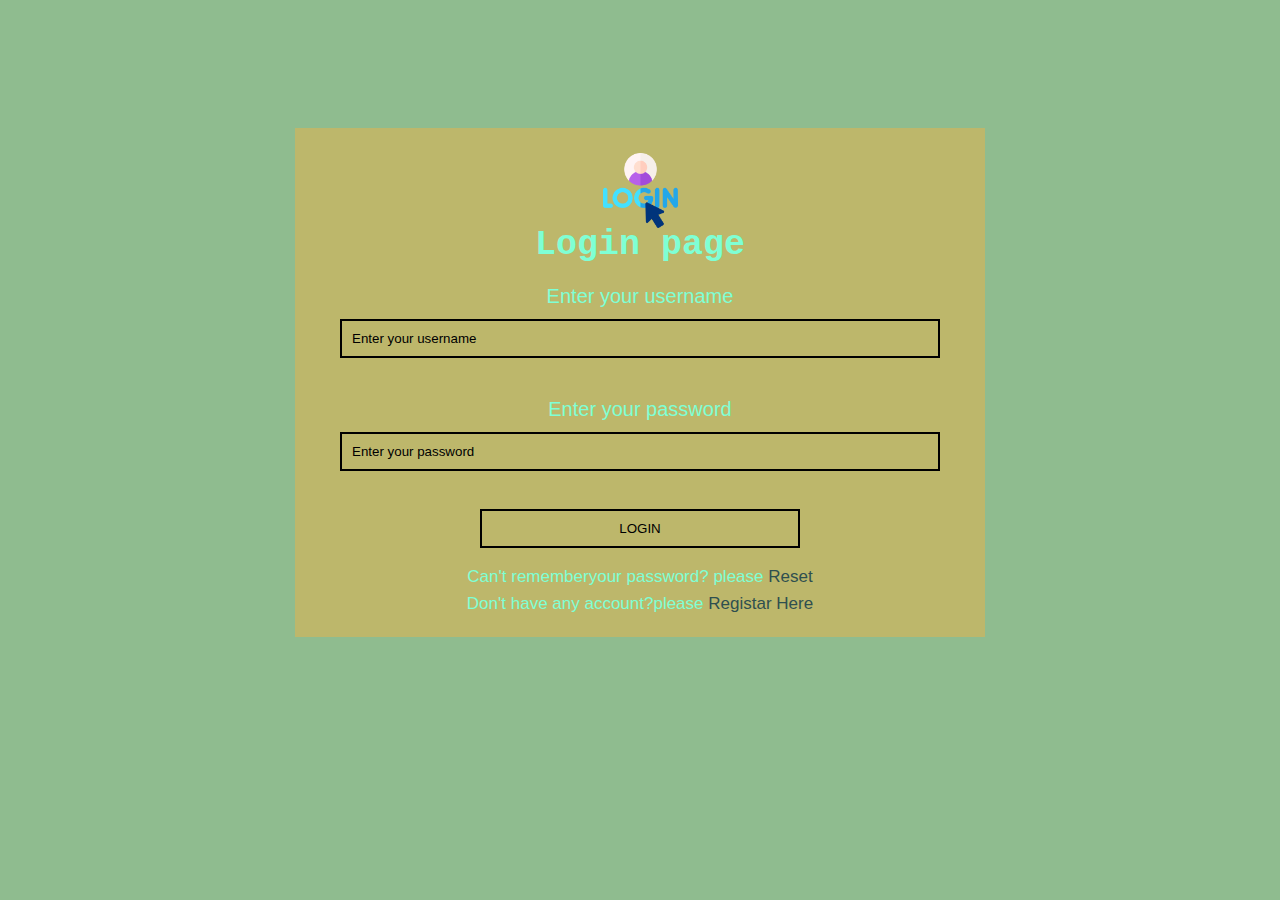
<file: index.html>
<!DOCTYPE html>
<html lang="en">
<head>
    <meta charset="UTF-8">
    <meta http-equiv="X-UA-Compatible" content="IE=edge">
    <meta name="viewport" content="width=device-width, initial-scale=1.0">
    <link rel="stylesheet" href="Css/style.css" />
    <title>Login Page</title>
</head>
<body>
    <div id="admin-box">
        <img src="img/login.png" alt="" width="150 px">
        <h1>Login page </h1>
        <!--Login page -->
        <form >
            <label for="">Enter your username</label><br /> 
            <input type="text"name="user" required placeholder="Enter your username"><br />
            <label for="">Enter your password</label><br />
            <input type="password" name="pass" required placeholder="Enter your password"><br />
            <input type="submit" value="login" class="btn"/>
        </form>
        <p class="pg">Can't rememberyour password? please <a href="page/reset.html">Reset</a></p>
        <p class="pg">Don't have any account?please <a href="page/registar.html">Registar here</a></p>
    </DIv>
</body>
</html>
</file>
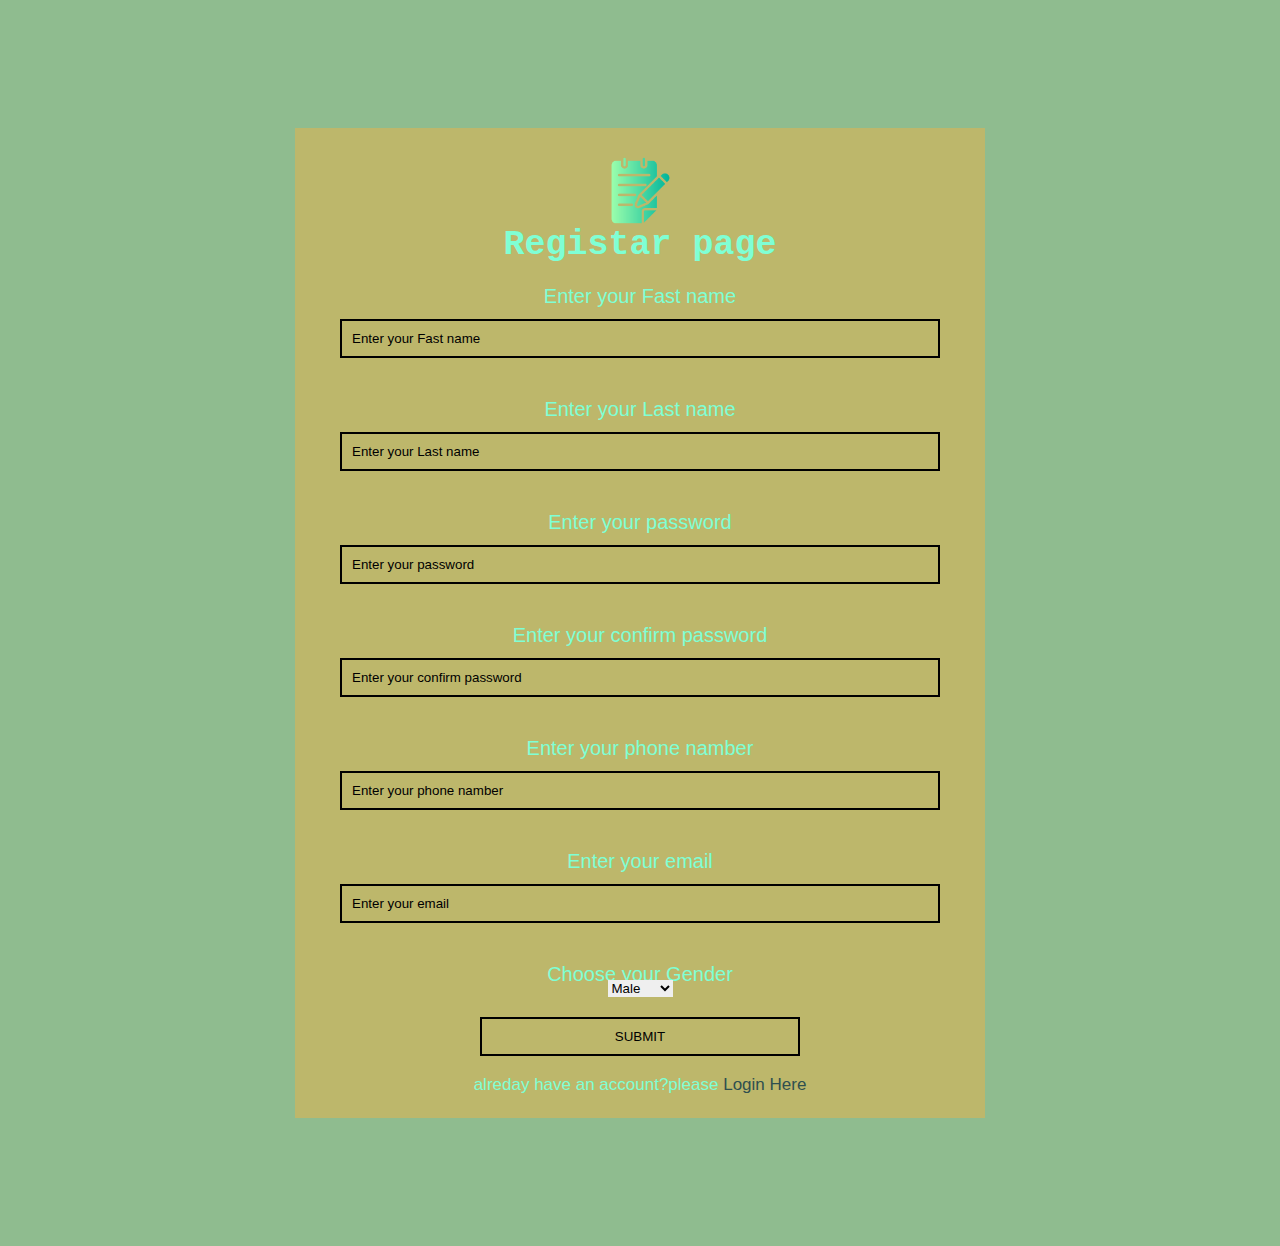
<file: page/registar.html>
<!DOCTYPE html>
<html lang="en">
<head>
    <meta charset="UTF-8">
    <meta http-equiv="X-UA-Compatible" content="IE=edge">
    <meta name="viewport" content="width=device-width, initial-scale=1.0">
    <link rel="stylesheet" href="../Css/style.css">
    <title>Registar page</title>
</head>
<body>
    <div id="admin-box">
        <img src="../img/registar.png" alt="" width="150px">
        <h1>Registar page </h1>
        <!--Registar page -->
        <form action="">
            <label for="fname"> Enter your Fast name</label><br/>
            <input 
            type="text"
            name="fname"
            required
            placeholder="Enter your Fast name "
            /> <br/>
            <label for="lname">Enter your Last name </label> <br/>
            <input type="text"
            name="lname"
            required
            placeholder="Enter your Last name "
            /> <br/>
            <label for="pass">Enter your password</label><br/>
            <input 
            type="password"
            name="pass"
            required
            placeholder="Enter your password"
            /> <br/>
            <label for="cpass">Enter your confirm password</label> <br/>
            <input type="password"
            name="cpass"
            required
            placeholder="Enter your confirm password"
            /> <br/>
            <label for="phone namber ">Enter your phone namber </label><br/>
            <input 
            type="phone namber"
            name="namber"
            required
            placeholder="Enter your phone namber"
            /> <br/>
            <label for="email">Enter your email </label> <br/>
            <input 
            type="email"
            name="email"
            required
            placeholder="Enter your email"
            /> <br/>
            <label for="Gender">Choose your Gender</label>
            <select id="Gender" name="Gender">
                <option value="Male">Male</option>
                <option value="Female">Female</option>
                <option value="Other">Other</option>
            </select><br/>
            <input type="submit" value="submit">
        </form>
        <p class="pg">
            alreday have an account?please
            <a href="../index.html">login here</a>
        </p>
    </div>
</body>
</html>
</file>
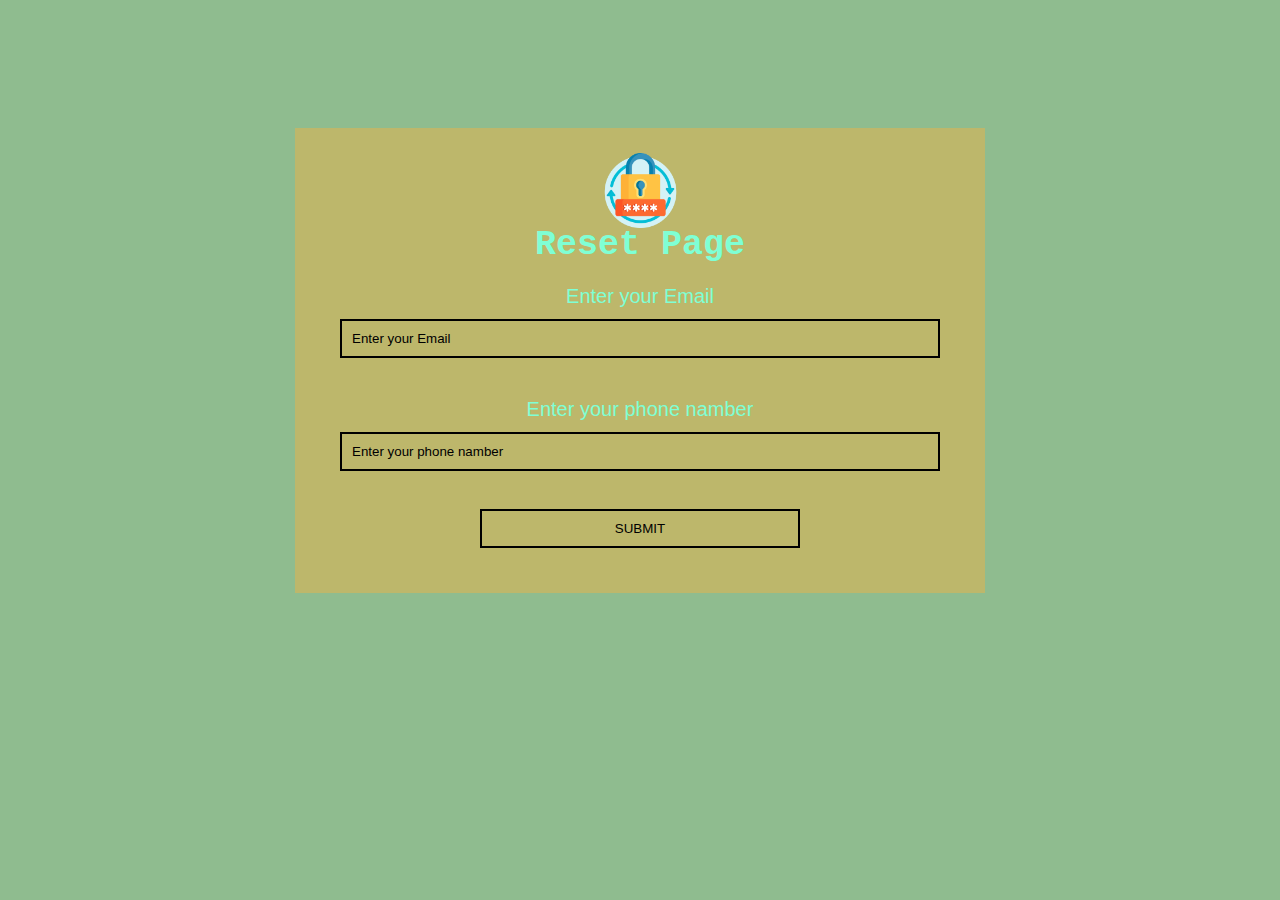
<file: page/reset.html>
<!DOCTYPE html>
<html lang="en">
<head>
    <meta charset="UTF-8">
    <meta http-equiv="X-UA-Compatible" content="IE=edge">
    <meta name="viewport" content="width=device-width, initial-scale=1.0">
    <link rel="stylesheet" href="../Css/style.css">
    <title>Reset page</title>
</head>
<body>
    <div id="admin-box">
        <img src="../img/reset.png" alt="" width="150">
        <h1>Reset Page</h1>
        <!--Reset page-->
        <form action="">
        <label for="email">Enter your Email</label> <br/>
        <input  
        type="Email"
        name="Email"required
        placeholder="Enter your Email"
        /> <br/>
        <label for="namber">Enter your phone namber</label> <br/>
        <input 
        type="namber"
        name="namber"
        required
        placeholder="Enter your phone namber"
        /> <br/>
        <input type="submit" value="submit">
        </form>
    </div>
</body>
</html>
</file>
<file: Css/style.css>
*{
    margin: 0;
    padding: 0;
    border: 0; 
    outline: 0;
    text-decoration: 0;
}
body{
    background-color: darkseagreen;
}
#admin-box{
    background-color: darkkhaki;
    color: aquamarine;
    width: 50%;
    margin: 10% auto;
    padding: 25px;
    text-align: center;
}
#admin-box h1{
font-size: 35px;
line-height: 35px;
text-align: center;
font-family: 'Courier New', Courier, monospace;
}
#admin-box img{
    display: block;
    text-align: center;
    width: 75px;
    margin: auto;
}
input,
label{
    display: block;
}
form{
    margin-top: 28px;
}
label{
    margin-top: 28px;
}
label{
    line-height: 10px;
    font-size: 20px;
    font-family: Arial, Helvetica, sans-serif;
}
input{
    width: 90%;
    margin: auto;
    padding: 10px;
    background-color: transparent;
    border: 2px solid black;
}
input::placeholder{
    color: black;
}
input[type=submit]{
    width: 50%;
    margin: 20px auto;
    text-transform: uppercase;
}
input[type=submit]:hover{
    background-color: azure;
    color: darkkhaki;
}
.pg{
    font-size: 17px;
    line-height: 17px;
    margin-top: 10px;
    font-family: Arial, Helvetica, sans-serif;
}
.pg a{
    text-transform: capitalize;
    color: darkslategrey;
}
.pg a :hover{
    color: olivedrab;
}
</file>
